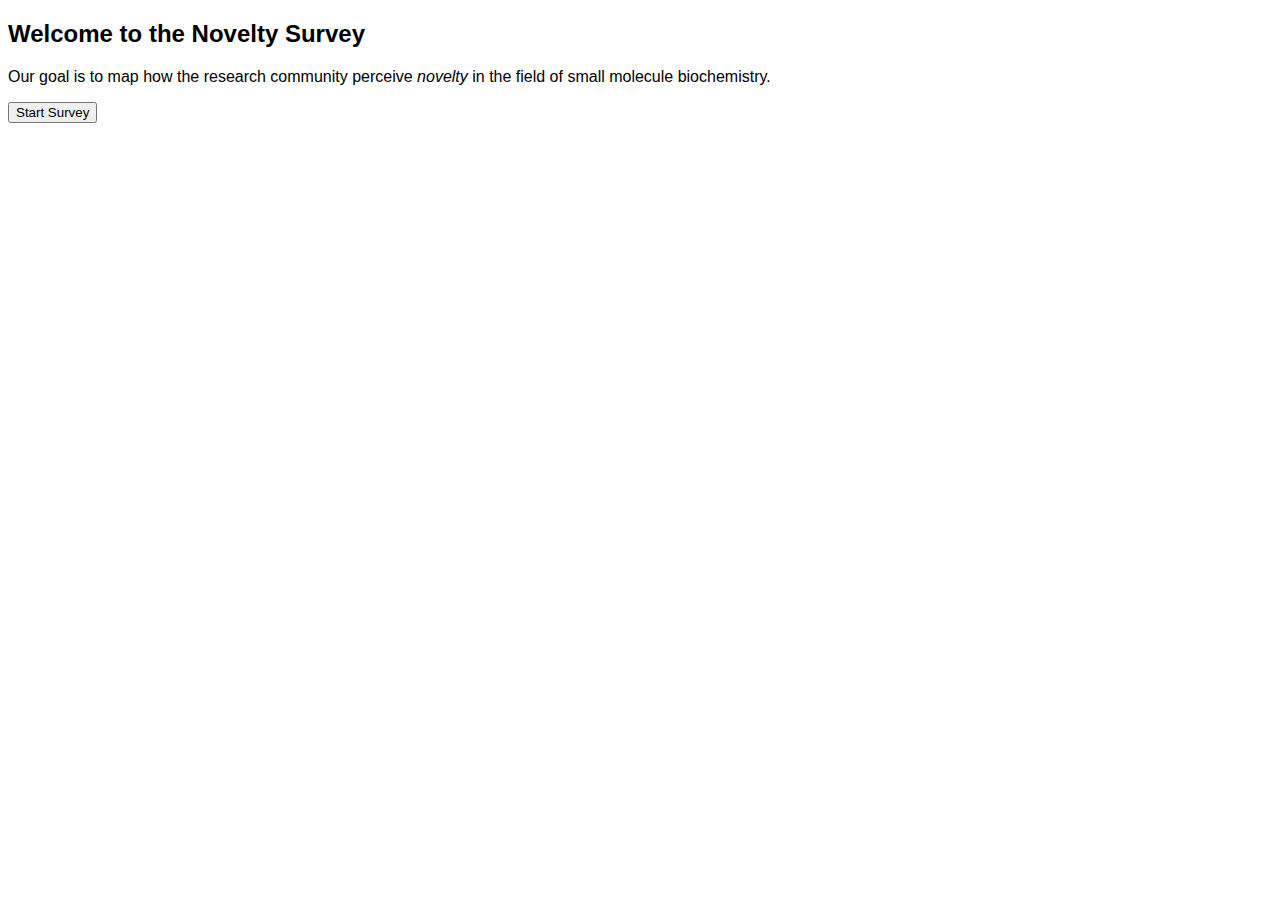
<file: index.html>
<!DOCTYPE html>
<html lang="en">
<head>
  <meta charset="UTF-8" />
  <meta name="viewport" content="width=device-width, initial-scale=1.0" />
  <title>Novelty Survey</title>
  <link rel="stylesheet" href="css/style.css" />
  <script defer src="js/main.js"></script>
</head>
<body>
  <main id="survey-container"></main>
</body>
</html>
</file>
<file: css/style.css>
/* style.css */
body {
  font-family: Arial, sans-serif;
}
</file>
